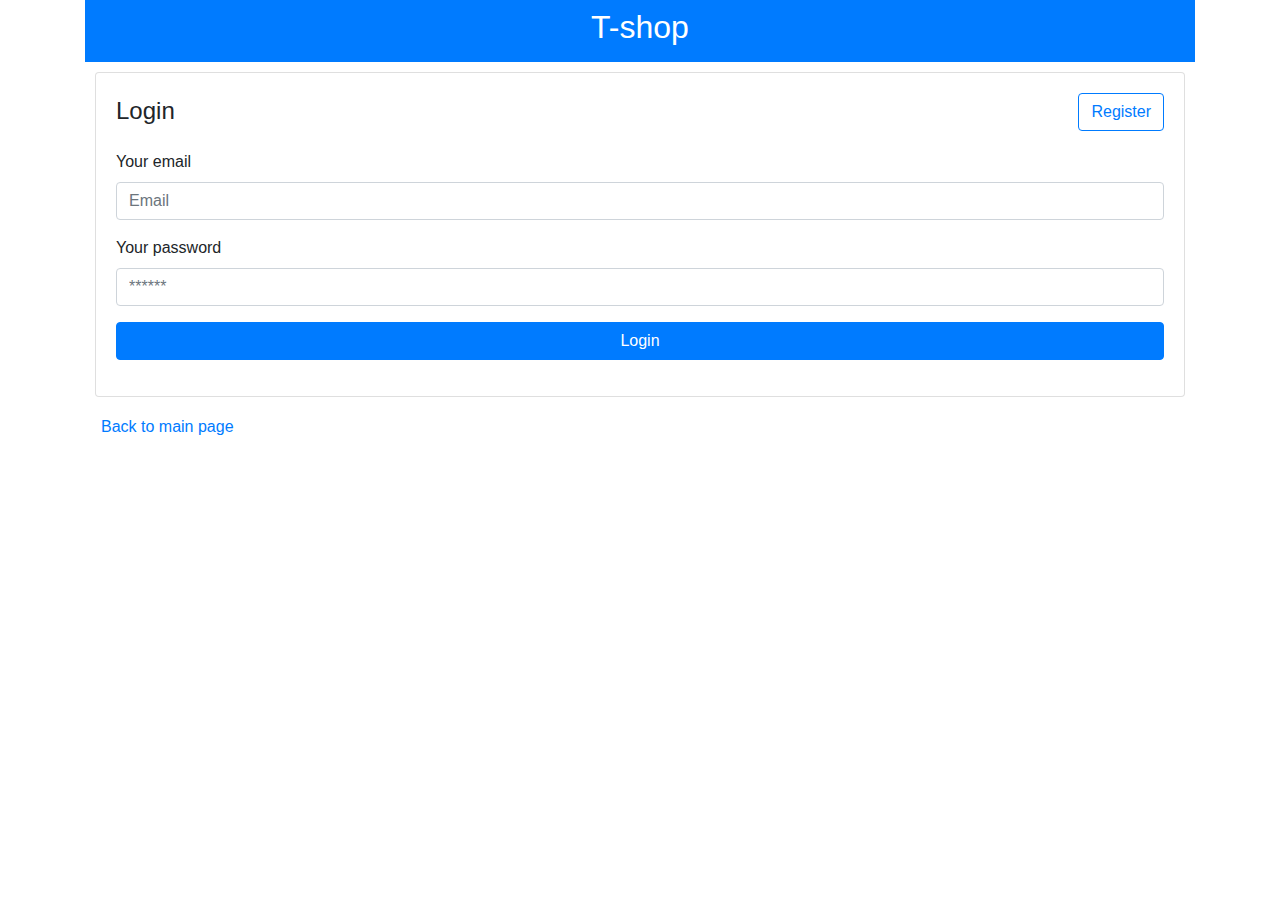
<file: src/main/webapp/resources/login.html>
<!DOCTYPE html>
<html lang="en">
<head>
    <meta charset="utf-8">
    <script src="jquery-3.4.1.js"></script>
    <script src="bootstrap.min.js"></script>
    <script src="popper.min.js"></script>

    <link rel="stylesheet" href="general.css">
    <link rel="stylesheet" href="login.css">
    <link rel="stylesheet" href="bootstrap.min.css">

    <script src="login.js"></script>
    <script src="context.js"></script>
    <title>Login</title>
</head>
<body>
<div class="container">
    <div class="row">
        <div class="col">
            <nav class="navbar navbar-dark bg-primary">
                <h2>T-shop</h2>
            </nav>
        </div>
    </div>
    <div class="row" id="loginForm">
        <div class="col">
            <div class="card">
                <article class="card-body">
                    <a href="register.html" class="float-right btn btn-outline-primary">Register</a>
                    <h4 class="card-title mb-4 mt-1">Login</h4>
                    <form>
                        <div class="form-group">
                            <label>Your email</label>
                            <input class="form-control" id="email" placeholder="Email" type="email">
                        </div>
                        <div class="form-group">
                            <label>Your password</label>
                            <input class="form-control" id="password" placeholder="******" type="password">
                        </div>
                        <div class="form-group">
                            <button type="button" class="btn btn-primary btn-block" id="loginButton">Login</button>
                        </div>
                    </form>
                </article>
            </div>
        </div>
    </div>
    <div class="row">
        <div class="col">
            <div class="alert alert-warning" role="alert" id="login-alert">
                Invalid username/password supplied!
            </div>
        </div>
    </div>
    <div class="row">
        <div class="col">
            <nav class="nav flex-column">
                <a class="nav-link" href="products.html">Back to main page</a>
            </nav>
        </div>
    </div>
</div>
</body>
</html>
</file>
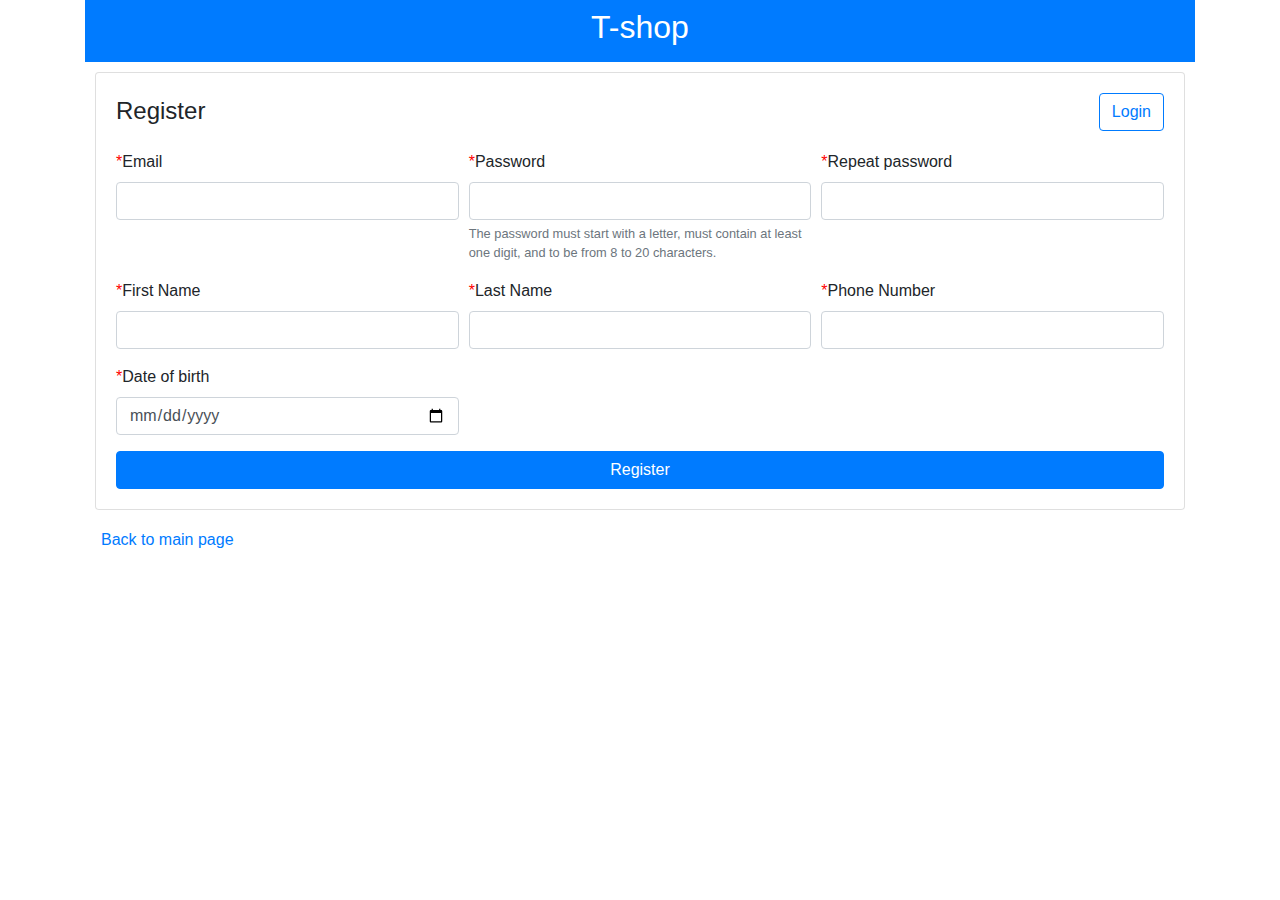
<file: src/main/webapp/resources/register.html>
<!DOCTYPE html>
<html lang="en">
<head>
    <meta charset="utf-8">
    <script src="jquery-3.4.1.js"></script>
    <script src="jquery.validate.min.js"></script>
    <script src="bootstrap.min.js"></script>
    <script src="popper.min.js"></script>

    <link rel="stylesheet" href="general.css">
    <link rel="stylesheet" href="bootstrap.min.css">
    <link rel="stylesheet" href="register.css">
    <script src="context.js"></script>
    <script src="register.js"></script>
    <title>Register</title>
</head>
<body>
<div class="container">
    <div class="row">
        <div class="col">
            <nav class="navbar navbar-dark bg-primary">
                <h2>T-shop</h2>
            </nav>
        </div>
    </div>
    <div class="row" id="loginForm">
        <div class="col">
            <div class="card">
                <article class="card-body">
                    <a href="login.html" class="float-right btn btn-outline-primary">Login</a>
                    <h4 class="card-title mb-4 mt-1">Register</h4>
                    <form id="registerForm">
                        <div class="form-row">
                            <div class="form-group col-md-4">
                                <label for="inputEmail" class="required-field">Email</label>
                                <input name="email" type="email" class="form-control" id="inputEmail">
                            </div>
                            <div class="form-group col-md-4">
                                <label for="inputPassword" class="required-field">Password</label>
                                <input name="password" type="password" class="form-control" id="inputPassword">
                                <small id="passwordHelpBlock" class="form-text text-muted">
                                    The password must start with a letter, must contain at least one digit, and to be
                                    from 8 to 20 characters.
                                </small>
                            </div>
                            <div class="form-group col-md-4">
                                <label for="inputRepeatedPassword" class="required-field">Repeat password</label>
                                <input name="repeatedPassword" type="password" class="form-control"
                                       id="inputRepeatedPassword">
                            </div>
                        </div>
                        <div class="form-row">
                            <div class="form-group col-md-4">
                                <label for="inputName" class="required-field">First Name</label>
                                <input name="name" type="text" class="form-control" id="inputName">
                            </div>
                            <div class="form-group col-md-4">
                                <label for="inputLastName" class="required-field">Last Name</label>
                                <input name="lastName" type="text" class="form-control" id="inputLastName">
                            </div>
                            <div class="form-group col-md-4">
                                <label for="inputPhone" class="required-field">Phone Number</label>
                                <input name="phone" type="tel" class="form-control" id="inputPhone">
                            </div>
                        </div>
                        <div class="form-row">
                            <div class="form-group col-md-4">
                                <label for="inputBirthday" class="required-field">Date of birth</label>
                                <input name="birthday" type="date" class="form-control" id="inputBirthday">
                            </div>
                        </div>

                        <button type="submit" class="btn btn-primary btn-block" id="registerButton">Register</button>
                    </form>
                </article>
            </div>
        </div>
    </div>
    <div class="row">
        <div class="col">
            <div class="alert alert-warning" role="alert" id="register-alert">
                Invalid username/password supplied!
            </div>
        </div>
    </div>
    <div class="row">
        <div class="col">
            <nav class="nav flex-column">
                <a class="nav-link" href="products.html">Back to main page</a>
            </nav>
        </div>
    </div>
</div>
</body>
</html>
</file>
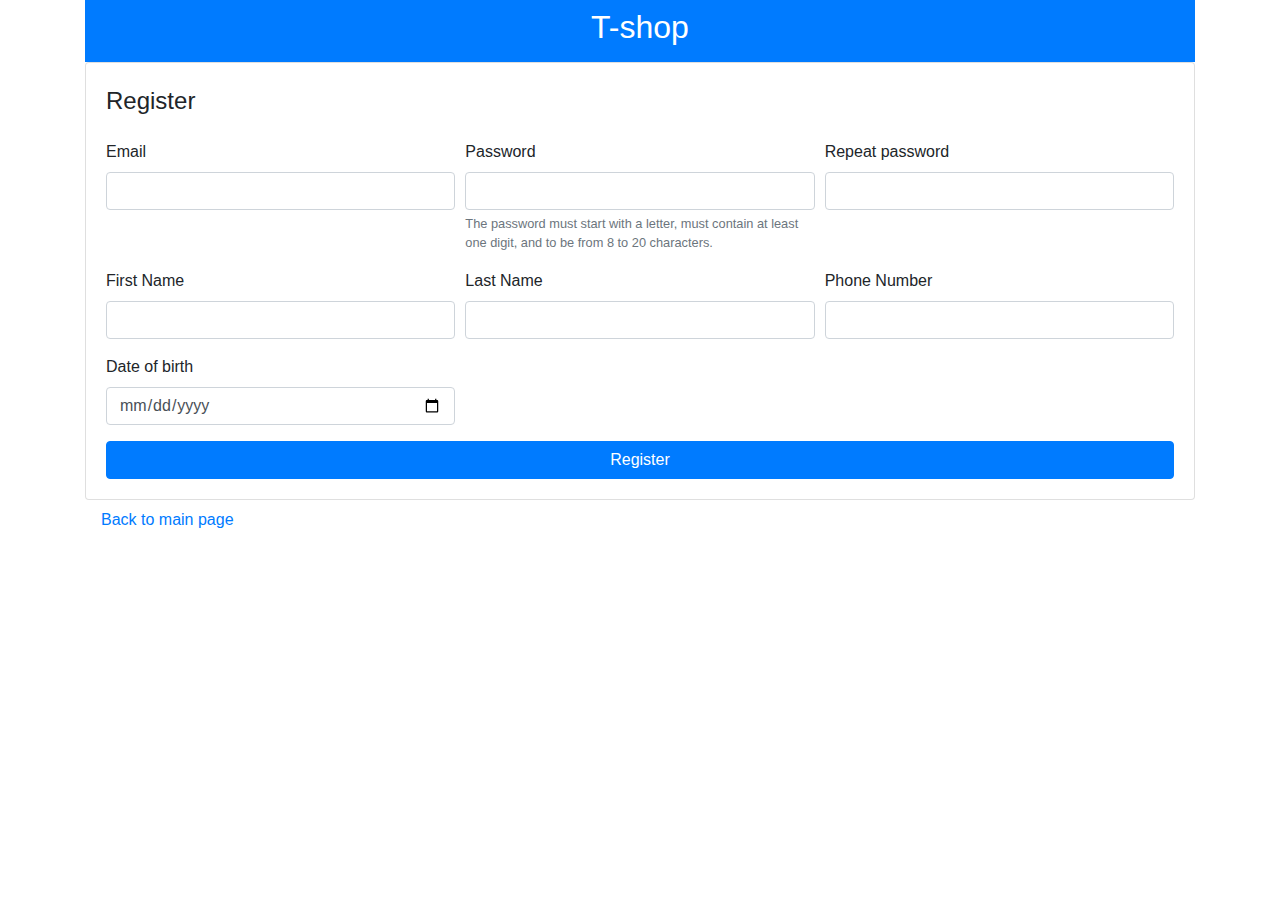
<file: src/main/webapp/resources/admin/admin-register.html>
<!DOCTYPE html>
<html lang="en">
<head>
    <meta charset="utf-8">
    <script src="../jquery-3.4.1.js"></script>
    <script src="../jquery.validate.min.js"></script>
    <script src="../bootstrap.min.js"></script>
    <script src="../popper.min.js"></script>

    <link rel="stylesheet" href="../general.css">
    <link rel="stylesheet" href="admin-register.css">
    <link rel="stylesheet" href="../bootstrap.min.css">

    <script src="../context.js"></script>
    <script src="admin-register.js"></script>
    <title>Register an admin</title>
</head>
<body>
<div class="container">
    <div class="row">
        <div class="col">
            <nav class="navbar navbar-dark bg-primary">
                <h2>T-shop</h2>
            </nav>
        </div>
    </div>
    <div class="row" id="loginForm">
        <div class="col">
            <div class="card">
                <article class="card-body">
                    <h4 class="card-title mb-4 mt-1">Register</h4>
                    <form id="registerForm">
                        <div class="form-row">
                            <div class="form-group col-md-4">
                                <label for="inputEmail" class="required-field">Email</label>
                                <input name="email" type="email" class="form-control" id="inputEmail">
                            </div>
                            <div class="form-group col-md-4">
                                <label for="inputPassword" class="required-field">Password</label>
                                <input name="password" type="password" class="form-control" id="inputPassword">
                                <small id="passwordHelpBlock" class="form-text text-muted">
                                    The password must start with a letter, must contain at least one digit, and to be
                                    from 8 to 20 characters.
                                </small>
                            </div>
                            <div class="form-group col-md-4">
                                <label for="inputRepeatedPassword" class="required-field">Repeat password</label>
                                <input name="repeatedPassword" type="password" class="form-control"
                                       id="inputRepeatedPassword">
                            </div>
                        </div>
                        <div class="form-row">
                            <div class="form-group col-md-4">
                                <label for="inputName" class="required-field">First Name</label>
                                <input name="name" type="text" class="form-control" id="inputName">
                            </div>
                            <div class="form-group col-md-4">
                                <label for="inputLastName" class="required-field">Last Name</label>
                                <input name="lastName" type="text" class="form-control" id="inputLastName">
                            </div>
                            <div class="form-group col-md-4">
                                <label for="inputPhone" class="required-field">Phone Number</label>
                                <input name="phone" type="tel" class="form-control" id="inputPhone">
                            </div>
                        </div>
                        <div class="form-row">
                            <div class="form-group col-md-4">
                                <label for="inputBirthday" class="required-field">Date of birth</label>
                                <input name="birthday" type="date" class="form-control" id="inputBirthday">
                            </div>
                        </div>
                        <button type="submit" class="btn btn-primary btn-block" id="registerButton">Register</button>
                    </form>
                </article>
            </div>
            <div class="alert alert-warning" role="alert" id="warning-alert">
                User with this email is already exist!
            </div>
        </div>
    </div>
    <div class="row">
        <div class="col">
            <nav class="nav flex-column">
                <a class="nav-link" href="admin-page.html">Back to main page</a>
            </nav>
        </div>
    </div>
</div>
</body>
</html>
</file>
<file: src/main/webapp/resources/general.css>
.navbar.navbar-dark.bg-primary {
	color: white;
	display: flex;
	align-items: center;
	justify-content: center;
}
.nav.justify-content-center {
	margin-bottom: 1em; 
}
</file>
<file: src/main/webapp/resources/login.css>
#loginForm {
    padding: 10px;
    /*display: flex;
    align-items: center;
    justify-content: center;*/
}
</file>
<file: src/main/webapp/resources/register.css>
#loginForm {
    padding: 10px;
    /*display: flex;
    align-items: center;
    justify-content: center;*/
}
.required-field::before {
    content: "*";
    color: red;
}
</file>
<file: src/main/webapp/resources/admin/admin-register.css>
.navbar.navbar-dark.bg-primary {
    color: white;
    display: flex;
    align-items: center;
    justify-content: center;
}
</file>
